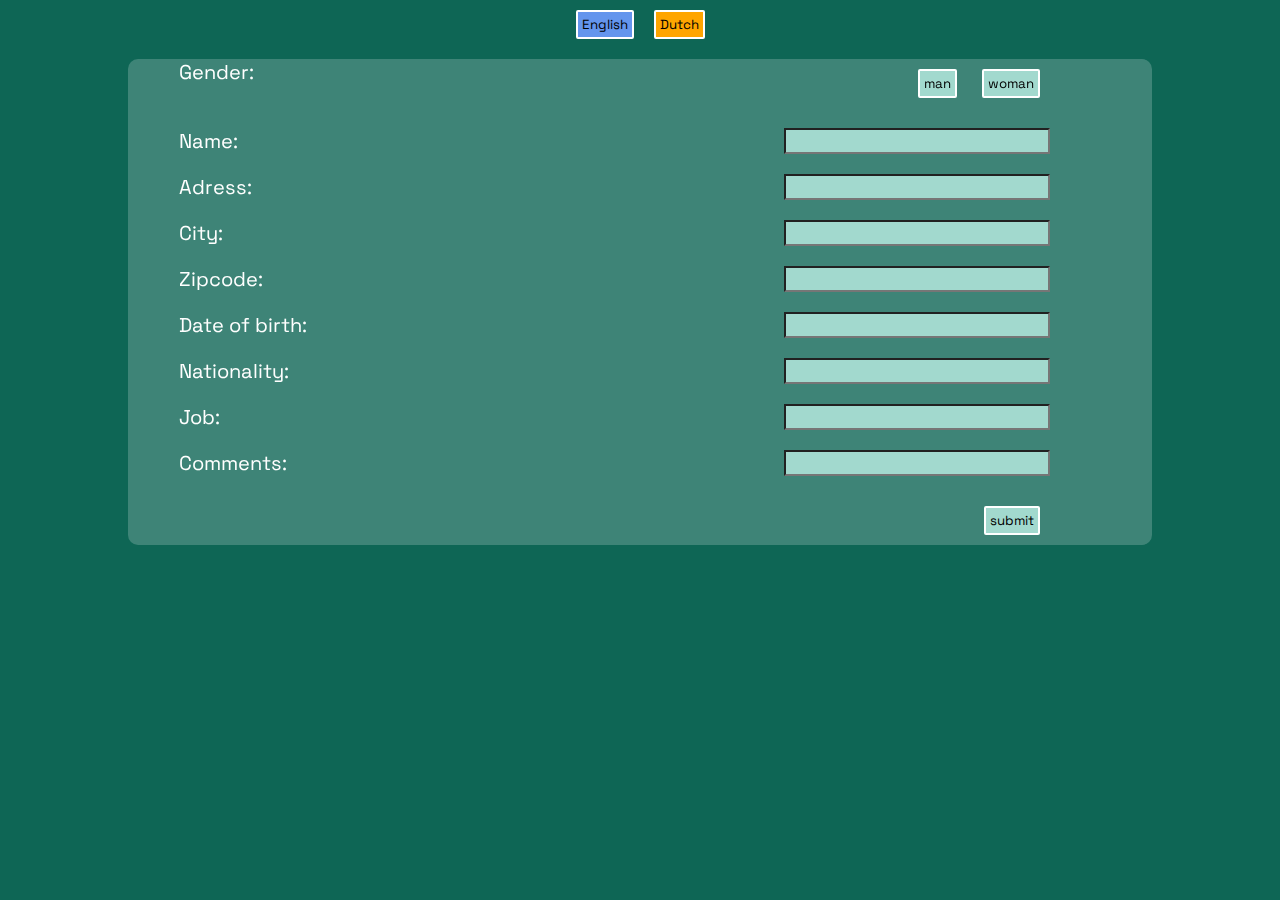
<file: index.html>
<!DOCTYPE html>
<html lang="en">
<head>
    <link rel="preconnect" href="https://fonts.googleapis.com">
    <link rel="preconnect" href="https://fonts.gstatic.com" crossorigin>
    <link href="https://fonts.googleapis.com/css2?family=Space+Grotesk:wght@300;400&display=swap" rel="stylesheet">
    <link rel="stylesheet" href="master.css">
    <script src="https://ajax.googleapis.com/ajax/libs/jquery/3.6.0/jquery.min.js"></script>
    <script src="script.js"></script>
    <meta charset="UTF-8">
    <title>Document</title>
</head>
<body>
    <div class="langBox">
        <button class="button" id="englishButton" data-languageTranslateId="0">English</button>
        <button class="button" id="dutchButton" data-languageTranslateId="1">Dutch</button>
    </div>

    <div class="formBox">
        <div class="singleFormType">
            <p data-languageTranslateId="2">Gender:</p>
            <div>
                <button class="man button" id="manButton" data-languageTranslateId="3">man</button>
                <button class="man button" id="womanButton" data-languageTranslateId="4">woman</button>
            </div>
        </div>
        <div class="singleFormType">
            <p data-languageTranslateId="5">Name:</p>
            <input id="inputName" type="text" class="man inputBoxes">
        </div>
        <div class="singleFormType">
            <p data-languageTranslateId="6">Adress:</p>
            <input id="inputAdress" type="text" class="man inputBoxes">
        </div>
        <div class="singleFormType">
            <p data-languageTranslateId="7">City:</p>
            <input id="inputCity" type="text" class="man inputBoxes">
        </div>
        <div class="singleFormType">
            <p data-languageTranslateId="8">Zipcode:</p>
            <input id="inputZipcode" type="text" class="man inputBoxes">
        </div>
        <div class="singleFormType">
            <p data-languageTranslateId="9">Date of birth:</p>
            <p id="textAge"></p>
            <input id="inputDate" type="text" class="man inputBoxes">
        </div>
        <div class="singleFormType">
            <p data-languageTranslateId="10">Nationality:</p>
            <input id="inputNationality" type="text" class="man inputBoxes">
        </div>
        <div class="singleFormType">
            <p data-languageTranslateId="11">Job:</p>
            <input id="inputJob" type="text" class="man inputBoxes">
        </div>
        <div class="singleFormType">
            <p data-languageTranslateId="16">Comments:</p>
            <input id="inputComments" type="text" class="man inputBoxes">
        </div>
        <div class="singleFormType">
            <div></div>
            <div id="doneText" data-languageTranslateId="15">Succeeded!</div>
            <button class="button man" id="submit" data-languageTranslateId="12">submit</button>
        </div>
    </div>

    <div id="alertWindow" class="hidden" >
        <p data-languageTranslateId="13">Not all of the fields have been filled in correctly!</p>
        <button class="button" id="alertButton" data-languageTranslateId="14">Okay, I'll try again!</button>
    </div>
    
</body>
</html>
</file>
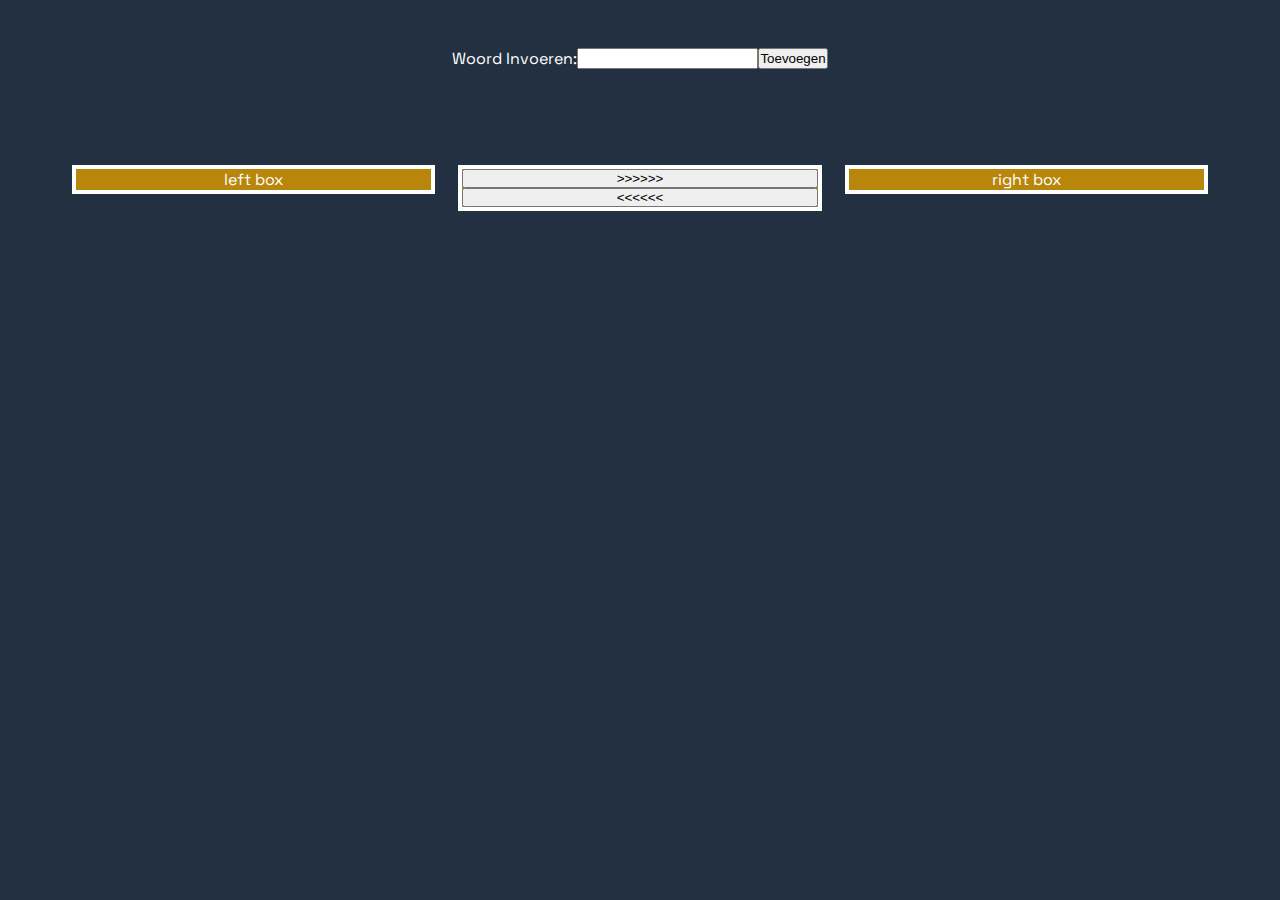
<file: eindopdracht1/index.html>
<!DOCTYPE html>
<html lang="en">
<head>
    <link rel="preconnect" href="https://fonts.googleapis.com">
    <link rel="preconnect" href="https://fonts.gstatic.com" crossorigin>
    <link href="https://fonts.googleapis.com/css2?family=Space+Grotesk:wght@300;400&display=swap" rel="stylesheet">
    <link rel="stylesheet" href="master.css">
    <script src="https://ajax.googleapis.com/ajax/libs/jquery/3.6.0/jquery.min.js"></script>
    <script src="script.js"></script>
    <meta charset="UTF-8">
    <title>Document</title>
</head>
<body>
    <div id="wrapperForTitle">
        <p>Woord Invoeren: </p>
        <input type="text" id="addTextBox"></input>
        <button class="button" id="addButton">Toevoegen</button>
    </div>

    <div id="wrapperForBoxes">

        <div class="box" id="box1">
            left box
            <div id="contentBoxLeft"></div>
        </div>
        
        <div class="box" id="moveButtons">
            <button class="button" id="toRightButton">>>>>>></button>
            <button class="button" id="toLeftButton"><<<<<<</button>
        </div>

        <div class="box" id="box2">
            right box
            <div id="contentBoxRight"></div>
        </div>

    </div>
    
</body>
</html>
</file>
<file: master.css>
* {
    margin: 0;
    padding: 0;
  }

  body {
    background-color: rgb(14, 102, 85);
    color: white;
    font-family: 'Space Grotesk', sans-serif;
    font-size: 20px;
  }

  input {
    font-family: 'Space Grotesk', sans-serif;
  }

  .langBox {
    display: flex;
    justify-content: center;
  }

  .button {
    padding: 4px;
    margin: 10px;
    border-radius: 2px;
    border-width: 2px;
    border-style: solid;
    border-color: white;
    font-family: 'Space Grotesk', sans-serif;
  }

  .button:hover {
    background-color: white !important;
  }

  #englishButton {
    background-color: cornflowerblue;
  }

  #dutchButton {
    background-color: orange;
  }

  .formBox {
    margin-left: 10%;
    margin-right: 10%;
    margin-top: 10px;
    text-align: center;
    display: flex;
    flex-direction: column;
    justify-content: center;
    background-color: rgba(255,255,255,0.2);
    border-radius: 10px;
    backdrop-filter: blur(10px);
    height: fit-content;
    row-gap: 20px;
  }

  .man {
    background-color: rgb(162, 217, 206);
  }

  .woman {
    background-color: rgb(215, 189, 226);
  }

  .failedRegex {
    border-color: red;
    border-style: solid;
  }

  #alertWindow {
    background-color: white;
    color: black;
    position: fixed;
    top: 10%;
    left: 20%;
    width: 60%;
    padding-top: 1em;
    padding-bottom: 1em;
    text-align: center;
    border-style: solid;
    border-color: red;
    box-shadow: 10px 10px 8px black;
  }

  #alertButton {
    border-color: red;
  }

  #alertButton:hover {
    border-color: green;
  }

  .hidden {
    display: none;
  }

  .singleFormType {
    display: flex;
    justify-content: space-between;
    gap: 10px;
    padding-left: 5%;
    padding-right: 10%;
  }

  .inputBoxes {
    width: 30%;
  }

  #textAge {
    font-size: large;
    font-weight: 900;
    background: linear-gradient(90deg,#7b59b1, #ee6a5e, #fcb064, #7b59b1, #ee6a5e, #fcb064);
    background-size: 300%;
    -webkit-background-clip: text;
    background-clip: text;
	  -webkit-text-fill-color: transparent;
    animation: animated_text 8s ease-in-out infinite;
  }

  @keyframes animated_text {
    0% { background-position: 0px 50%; }
  	50% { background-position: 100% 50%; }
  	100% { background-position: 0px 50%; }
  }
</file>
<file: eindopdracht1/master.css>
* {
    margin: 0;
    padding: 0;
  }
  
  body {
    text-align: center;
    background-color: #223041;
    color: white;
    font-family: 'Space Grotesk', sans-serif;
  }

  #wrapperForTitle {
    padding: 3em;
    display: flex;
    justify-content: center;
  }

  #wrapperForBoxes {
    padding: 3em;
    display: flex;
    justify-content: space-evenly;
  }

  #moveButtons {
      display: flex;
      flex-direction: column;
      justify-content: space-evenly;
  }

  .box {
      height: fit-content;
      width: 30%;
      border: 4px, solid, white;
      background-color: darkgoldenrod;
  }

  .selectedWord {
    border-width: 2px;
    border-style: solid;
    border-color: white;
  }
</file>
